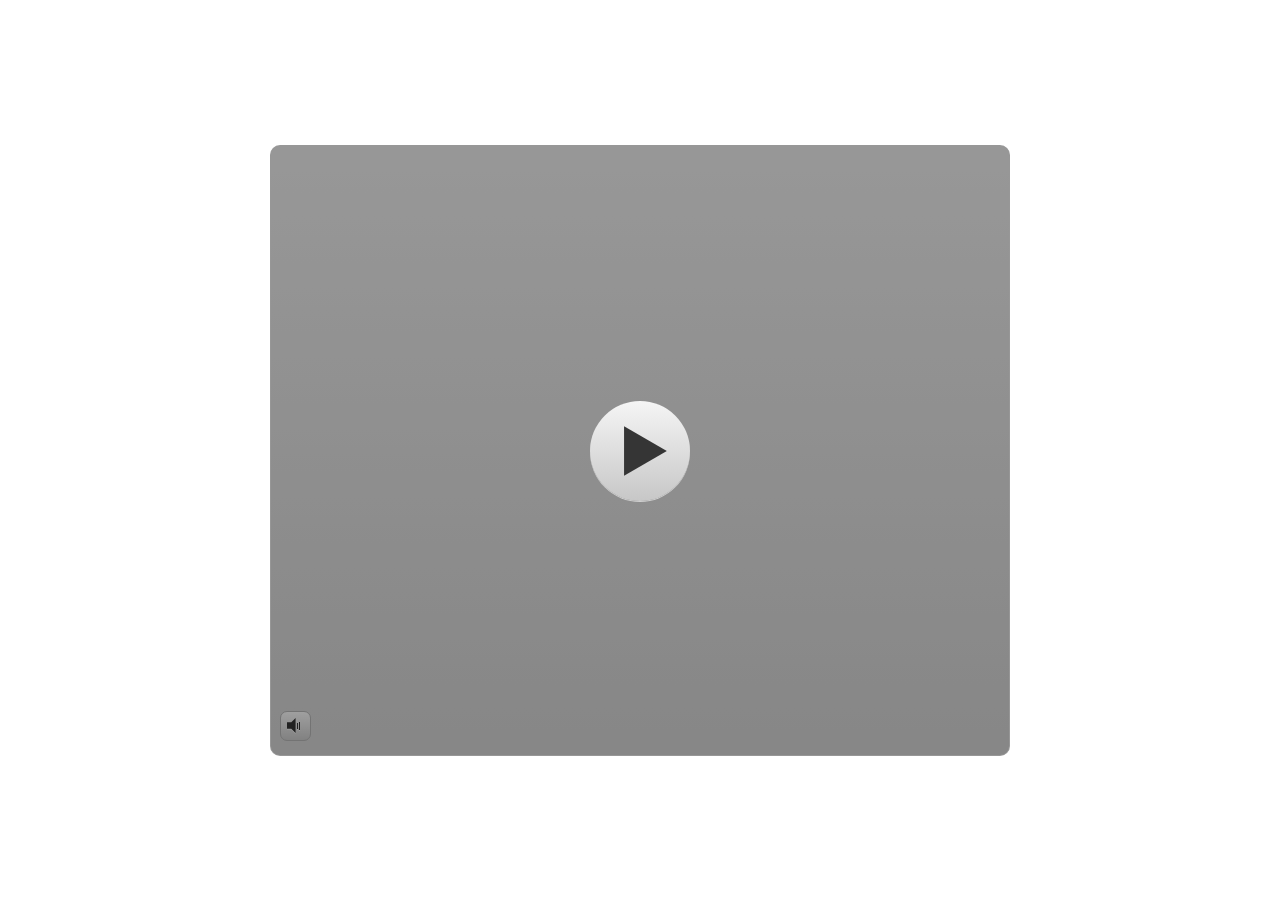
<file: index.html>
﻿<!doctype html>
<html lang="en-US">
<head>
  <meta charset="utf-8">
  <!-- Created using Storyline 360 - http://www.articulate.com  -->
  <!-- version: 3.68.28887.0 -->
  <title>final-2</title>
  <meta http-equiv="x-ua-compatible" content="IE=edge"/>
  <meta name="viewport" content="width=device-width,initial-scale=1,user-scalable=no,shrink-to-fit=no,minimal-ui"/>
  <meta name="apple-mobile-web-app-capable" content="yes"/>
  <style>
    html, body { height: 100%; padding: 0; margin: 0 }
    #app { height: 100%; width: 100%; }
  </style>

  <script>
    window.DS = {};
    window.globals = {
      DATA_PATH_BASE: '',
      HAS_FRAME: true,
      HAS_SLIDE: true,

      lmsPresent: false,
      tinCanPresent: false,
      cmi5Present: false,
      aoSupport: false,
      scale: 'noscale',
      captureRc: false,
      browserSize: 'optimal',
      bgColor: '#FFFFFF',
      features: 'AccessibleVideo,FullScreenToggle,InsertSvgPicture,LayerPresentAsDialog,MultipleQuizTracking,QuestionCorrectVariable,UpdatedThemeEditor',
      themeName: 'classic',
      preloaderColor: '#FFFFFF',
      suppressAnalytics: false,
      productChannel: 'stable',
      publishSource: 'storyline',
      aid: 'auth0|5c3ebf465839c91ac43ea7fc',
      cid: 'ae6302b1-676c-4a1d-bc24-a6441fd998d4',
      playerVersion: '3.68.28887.0',
      publishTimestamp: '2023-03-10T05:16:30.7699110Z',
      maxIosVideoElements: 10,
      connectionSettings: { },

      
      parseParams: function(qs) {
        if (window.globals.parsedParams != null) {
          return window.globals.parsedParams;
        }
        qs = (qs || window.location.search.substr(1)).split('+').join(' ');
        var params = {},
            tokens,
            re = /[?&]?([^=]+)=([^&]*)/g;

        while (tokens = re.exec(qs)) {
          params[decodeURIComponent(tokens[1]).trim()] =
            decodeURIComponent(tokens[2]).trim();
        }
        window.globals.parsedParams = params;
        return params;
      }

    };
  </script>
  <script>
    var isIe11 = ('ActiveXObject' in window || window.MSBlobBuilder != null)
      && window.msCrypto != null && !window.ActiveXObject;
    if (isIe11) {
      window.globals.unsupportedBrowser = true;
      document.write(atob('[base64]'));
    }
  </script>
  
  <script>window.THREE = { };</script>
  
</head>
<body style="background: #FFFFFF" class="cs-HTML theme-classic">
  <!-- 360 -->
  <script>!function(e){var i=/iPhone/i,o=/iPod/i,n=/iPad/i,t=/(?=.*\bAndroid\b)(?=.*\bMobile\b)/i,d=/Android/i,s=/(?=.*\bAndroid\b)(?=.*\bSD4930UR\b)/i,b=/(?=.*\bAndroid\b)(?=.*\b(?:KFOT|KFTT|KFJWI|KFJWA|KFSOWI|KFTHWI|KFTHWA|KFAPWI|KFAPWA|KFARWI|KFASWI|KFSAWI|KFSAWA)\b)/i,r=/IEMobile/i,h=/(?=.*\bWindows\b)(?=.*\bARM\b)/i,a=/BlackBerry/i,l=/BB10/i,p=/Opera Mini/i,f=/(CriOS|Chrome)(?=.*\bMobile\b)/i,u=/(?=.*\bFirefox\b)(?=.*\bMobile\b)/i,c=new RegExp("(?:Nexus 7|BNTV250|Kindle Fire|Silk|GT-P1000)","i"),w=function(e,i){return e.test(i)},A=function(e){var A=e||navigator.userAgent,v=A.split("[FBAN");if(void 0!==v[1]&&(A=v[0]),this.apple={phone:w(i,A),ipod:w(o,A),tablet:!w(i,A)&&w(n,A),device:w(i,A)||w(o,A)||w(n,A)},this.amazon={phone:w(s,A),tablet:!w(s,A)&&w(b,A),device:w(s,A)||w(b,A)},this.android={phone:w(s,A)||w(t,A),tablet:!w(s,A)&&!w(t,A)&&(w(b,A)||w(d,A)),device:w(s,A)||w(b,A)||w(t,A)||w(d,A)},this.windows={phone:w(r,A),tablet:w(h,A),device:w(r,A)||w(h,A)},this.other={blackberry:w(a,A),blackberry10:w(l,A),opera:w(p,A),firefox:w(u,A),chrome:w(f,A),device:w(a,A)||w(l,A)||w(p,A)||w(u,A)||w(f,A)},this.seven_inch=w(c,A),this.any=this.apple.device||this.android.device||this.windows.device||this.other.device||this.seven_inch,this.phone=this.apple.phone||this.android.phone||this.windows.phone,this.tablet=this.apple.tablet||this.android.tablet||this.windows.tablet,"undefined"==typeof window)return this},v=function(){var e=new A;return e.Class=A,e};"undefined"!=typeof module&&module.exports&&"undefined"==typeof window?module.exports=A:"undefined"!=typeof module&&module.exports&&"undefined"!=typeof window?module.exports=v():"function"==typeof define&&define.amd?define("isMobile",[],e.isMobile=v()):e.isMobile=v()}(this);
    window.isMobile.apple.tablet = window.isMobile.apple.tablet ||
      (navigator.platform === 'MacIntel' && navigator.maxTouchPoints > 1);
    window.isMobile.apple.device = window.isMobile.apple.device || window.isMobile.apple.tablet;
    window.isMobile.tablet = window.isMobile.tablet || window.isMobile.apple.tablet;
    window.isMobile.any = window.isMobile.any || window.isMobile.apple.tablet;
  </script>

  <div id="focus-sink" tabindex="-1"></div>

  <div id="preso"></div>
  <script>
    (function() {

      var classTypes = [ 'desktop', 'mobile', 'phone', 'tablet' ];

      var addDeviceClasses = function(prefix, testObj) {
        var curr, i;
        for (i = 0; i < classTypes.length; i++) {
          curr = classTypes[i];
          if (testObj[curr]) {
            document.body.classList.add(prefix + curr);
          }
        }
      };

      var params = window.globals.parseParams(),
          isDevicePreview = params.devicepreview === '1',
          isPhoneOverride = params.deviceType === 'phone' || (isDevicePreview && params.phone == '1'),
          isTabletOverride = (params.deviceType === 'tablet' || isDevicePreview) && !isPhoneOverride,
          isMobileOverride = isPhoneOverride || isTabletOverride;

      var deviceView = {
        desktop: !window.isMobile.any && !isMobileOverride,
        mobile: window.isMobile.any || isMobileOverride,
        phone: isPhoneOverride || (window.isMobile.phone && !isTabletOverride),
        tablet: isTabletOverride || window.isMobile.tablet
      };

      window.globals.deviceView = deviceView;
      window.isMobile.desktop = !window.isMobile.any;
      window.isMobile.mobile = window.isMobile.any;

      addDeviceClasses('view-', deviceView);

    })();
  </script>
  
  <script src='story_content/user.js' type=text/javascript></script>
  <div class="slide-loader"></div>

  <script>
    if (window.globals.deviceView.isMobile) { var doc = document, loader = doc.body.querySelector('.slide-loader'); [ 1, 2, 3 ].forEach(function(n) { var d = doc.createElement('div'); d.style.backgroundColor = window.globals.preloaderColor; d.classList.add('mobile-loader-dot'); d.classList.add('dot' + n); loader.appendChild(d); }); }
  </script>

  <div class="mobile-load-title-overlay" style="display: none">
    <div class="mobile-load-title">final-2</div>
  </div>

  <div class="mobile-chrome-warning"></div>

  
<style>
  .warn-connection-dialog {
    display: none;
    background: transparent;
    pointer-events: none;
    position: fixed;
    left: 0;
    top: 0;
    width: 100%;
    height: 100%;
    z-index: 999;
  }

  .warn-connection-content {
    border-radius: 4px;
    background: white;
    border: 1px solid #E7E7E7;
    color: #333333;
    box-shadow: 0 2px 4px rgba(0, 0, 0, 0.25);
    transition: all 150ms ease-out;
    position: absolute;
    white-space: nowrap;
  }

  .view-phone.is-landscape .warn-connection-content {
    left: 23px;
    bottom: 23px;
  }

  .view-tablet.is-landscape .warn-connection-content {
    left: 50%;
    top: 20px;
    transform: translateX(-50%);
  }

  .is-portrait .warn-connection-content {
    transform: translate(-50%, calc(-100% - 15px));
  }

  .warn-connection-content p {
    display: inline-block;
    margin: 0 8px 0 0;
    line-height: 33px;
    font-size: 11px;
  }

  .warn-connection-content svg {
    position: relative;
    vertical-align: middle;
    margin: 0 2px 2px 8px;
  }

  .view-desktop .warn-connection-content {
    left: 1.5em;
    bottom: 1.5em;
  }

  .view-desktop .warn-connection-content p {
    font-size: 1.1em;
  }

  .is-offline .warn-connection-dialog {
    display: block;
  }

  .is-offline .cs-panel * {
    pointer-events: none !important;
  }

  .is-offline .cs-panel {
    pointer-events: all !important;
  }

  .is-offline #nav-controls * {
    pointer-events: none !important;
  }

  .is-offline #nav-controls {
    pointer-events: all !important;
  }
</style>

<div class="warn-connection-dialog">
  <div class="warn-connection-content">
    <svg width="17" height="15" viewBox="0 0 17 15" xmlns="http://www.w3.org/2000/svg">
      <path fill="#8F0000" stroke="white" d="M16.07,12.98 L15.88,12.23 L9.51,1.21 C8.97,0.26,7.6,0.26,7.06,1.21 L0.69,12.23 C0.15,13.16,0.81,14.36,1.91,14.36 H14.65 C15.47,14.36,16.05,13.7,16.07,12.98 Z"/>
      <path fill="white" stroke="white" d="M8.58,5.5 C8.35,5.28,8.5,5.35,8.21,5.32 C8.09,5.35,7.97,5.49,7.96,5.67 C7.97,5.79,7.98,5.92,7.98,6.04 L7.98,6.04 C7.99,6.17,8,6.31,8.01,6.43 L8.01,6.44 C8.03,6.92,8.06,7.41,8.09,7.9 L8.09,7.9 C8.12,8.39,8.14,8.88,8.17,9.37 C8.17,9.39,8.18,9.42,8.2,9.44 C8.23,9.46,8.25,9.47,8.28,9.47 C8.31,9.47,8.34,9.46,8.35,9.44 C8.37,9.43,8.38,9.4,8.39,9.35 L8.39,9.34 C8.39,9.24,8.4,9.15,8.4,9.05 L8.4,9.05 C8.41,8.96,8.41,8.86,8.42,8.75 C8.43,8.44,8.45,8.12,8.47,7.81 L8.47,7.81 C8.49,7.49,8.51,7.18,8.53,6.87 C8.55,6.46,8.56,6.05,8.59,5.64 L8.6,5.62 C8.6,5.57,8.59,5.53,8.58,5.5 L8.21,5.32 Z"/>
      <circle fill="white" stroke="white" cx="8.3" cy="11.35" r="0.3"/>
    </svg>
    <p>You are offline. Trying to reconnect...</p>
  </div>
</div>

<script>
  (function() {
    window.DS.connection = {
      warningShown: false,
      assets: {},
      loadingAssetGroup: false,
      retryDelay: 500
    };

    // @TODO this is POC code and can be cleaned up a bit more if we move forward
    // with the feature



    // The `window.globals.features` variable must be set in `webpack.dev.config` when testing locally - it is not enough
    // to have it in the data - but it must be set there as well.
    var useConnectionMessages = window.AbortController != null &&
      window.location.protocol != 'file:' &&
      window.globals.features.indexOf('ConnectionMessages') != -1;

    window.DS.connection.useConnectionMessages = useConnectionMessages

    var assetCount = 0;
    var checkLoadedId;
    var connectionSettings = window.globals.connectionSettings;

    if (useConnectionMessages && connectionSettings != null) {
      var contentEl = document.querySelector('.warn-connection-content');
      var messageEl = contentEl.querySelector('p')

      if (connectionSettings.useDarkTheme) {
        contentEl.style.borderColor = '#BABBBA';
        contentEl.style.backgroundColor = '#282828';
        contentEl.style.color = '#FFFFFF';
      }

      if (connectionSettings.message != null) {
        messageEl.textContent = window.decodeURIComponent(connectionSettings.message);
      }
    }

    function checkAssetsReady() {
      for (var i in DS.connection.assets) {
        if (!DS.connection.assets[i].success) {
          return false;
        }
      }
      return true;
    }

    function stopAssetGroup() {
      if (!useConnectionMessages) { return; }

      assetCount = 0;

      DS.connection.oldAssetGroup = DS.connection.assets;
      DS.connection.assets = {};
      DS.connection.loadingAssetGroup = false;
      clearInterval(checkLoadedId);
    }

    function startAssetGroup() {
      if (!useConnectionMessages) { return; }
      var ticks = 0;
      clearInterval(checkLoadedId);
      checkLoadedId = setInterval(function() {
        var loaded = 0;
        if (assetCount === 0 && loaded === 0) {
          clearInterval(checkLoadedId);
          return;
        }

        for (var i in DS.connection.assets) {
          if (DS.connection.assets[i].success) {
            loaded++;
          }
        }

        if (assetCount === loaded && checkAssetsReady()) {
          for (var i in DS.connection.assets) {
            if (DS.connection.assets[i].action) {
              DS.connection.assets[i].action();
            }
          }
          hideWarning();
          stopAssetGroup();
        }
      }, 100)
    }

    function requiredAsset(url, action, retry, type) {
      if (!useConnectionMessages) { return; }
      if (DS.connection.assets[url]) { return; }

      DS.connection.assets[url] = {
        success: false, action: action, retry: retry, type: type
      };
      assetCount = Object.keys(DS.connection.assets).length;
      if (!DS.connection.loadingAssetGroup) {
        startAssetGroup();
      }
      DS.connection.loadingAssetGroup = true;
    }

    function assetLoaded(url) {
      if (!useConnectionMessages) { return; }
      if (DS.connection.assets[url]) {
        DS.connection.assets[url].success = true;
      }
    }

    function assetFailed(url) {
      if (!useConnectionMessages) { return; }
      if (!DS.connection.assets[url]) {
        if (/\.js$/.test(url)) {
          setTimeout(function() {
            if (DS.connection.lastSlideLoaded != null) {
              DS.connection.lastSlideLoaded();
            }
          }, DS.connection.retryDelay);
        }
        return;
      }
      if (!DS.connection.warningShown) { showWarning(); }
      if (DS.connection.assets[url].retry) {
        setTimeout(function() {
          if (!DS.connection.assets[url].success) {
            DS.connection.assets[url].retry()
          }
        }, DS.connection.retryDelay);
      }
    }

    function hideWarning() {
      document.body.classList.remove('is-offline');
      DS.connection.warningShown = false;
    }
    DS.connection.hideWarning = hideWarning

    function showWarning(btn) {
      document.body.classList.add('is-offline')
      DS.connection.warningShown = true;
      updateWarningPosition();
    }

    function updateWarningPosition() {
      if (!DS.connection.warningShown) {
        return;
      }

      var isPortrait = document.body.classList.contains('is-portrait');
      var warningEl = document.querySelector('.warn-connection-content');

      if (isPortrait) {
        var slide = document.querySelector('.primary-slide');
        var slideRect = slide.getBoundingClientRect();

        warningEl.style.top = `${slideRect.top}px`
        warningEl.style.left = `${slideRect.left + slideRect.width / 2}px`
      } else {
        warningEl.style.top = null;
        warningEl.style.left = null;
      }

      window.requestAnimationFrame(updateWarningPosition);
    }

    // these will all be noops if the feature flag isn't set in
    // the data and `window.globals.features`
    DS.connection.requiredAsset = requiredAsset;
    DS.connection.assetLoaded = assetLoaded;
    DS.connection.assetFailed = assetFailed;
    DS.connection.stopAssetGroup = stopAssetGroup;
    DS.connection.startAssetGroup = startAssetGroup;
  })();
</script>


  <script>
    
    if (window.autoSpider && window.vInterfaceObject) {
      document.querySelector('.mobile-load-title-overlay').style.display = 'none';
    }
  </script>

  

  <link rel="stylesheet" href="html5/data/css/output.min.css" data-noprefix/>
</body>
<script src="html5/lib/scripts/bootstrapper.min.js"></script>
</html>
</file>
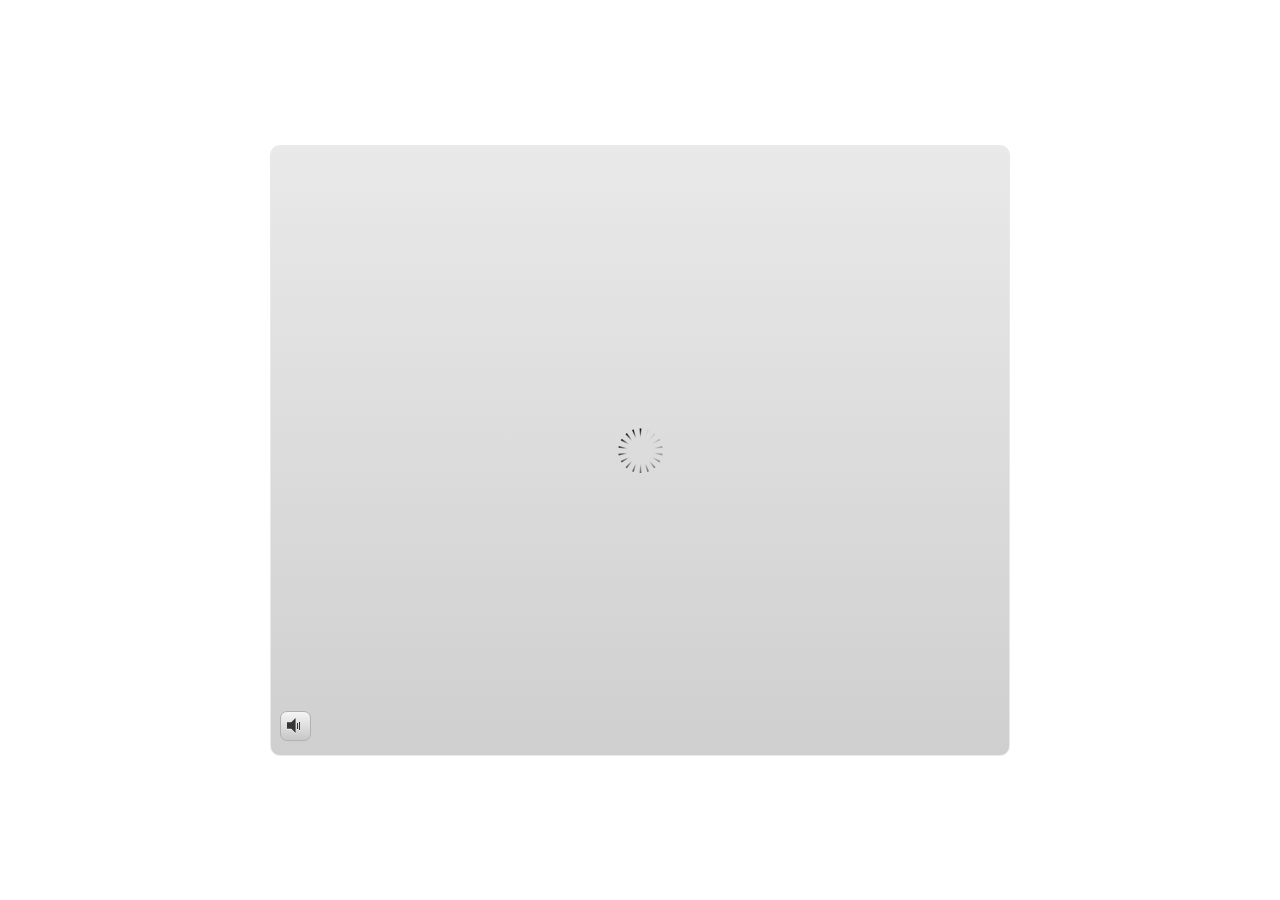
<file: index_lms.html>
<!doctype html>
<html lang="en-US">
<head>
  <meta charset="utf-8">
  <!-- Created using Storyline 360 - http://www.articulate.com  -->
  <!-- version: 3.68.28887.0 -->
  <title>final-2</title>
  <meta http-equiv="x-ua-compatible" content="IE=edge"/>
  <meta name="viewport" content="width=device-width,initial-scale=1,user-scalable=no,shrink-to-fit=no,minimal-ui"/>
  <meta name="apple-mobile-web-app-capable" content="yes"/>
  <style>
    html, body { height: 100%; padding: 0; margin: 0 }
    #app { height: 100%; width: 100%; }
  </style>

  <script>
    window.DS = {};
    window.globals = {
      DATA_PATH_BASE: '',
      HAS_FRAME: true,
      HAS_SLIDE: true,

      lmsPresent: true,
      tinCanPresent: false,
      cmi5Present: false,
      aoSupport: false,
      scale: 'noscale',
      captureRc: false,
      browserSize: 'optimal',
      bgColor: '#FFFFFF',
      features: 'AccessibleVideo,FullScreenToggle,InsertSvgPicture,LayerPresentAsDialog,MultipleQuizTracking,QuestionCorrectVariable,UpdatedThemeEditor',
      themeName: 'classic',
      preloaderColor: '#FFFFFF',
      suppressAnalytics: false,
      productChannel: 'stable',
      publishSource: 'storyline',
      aid: 'auth0|5c3ebf465839c91ac43ea7fc',
      cid: 'ae6302b1-676c-4a1d-bc24-a6441fd998d4',
      playerVersion: '3.68.28887.0',
      publishTimestamp: '2023-03-10T05:16:30.8198006Z',
      maxIosVideoElements: 10,
      connectionSettings: { },

      
      parseParams: function(qs) {
        if (window.globals.parsedParams != null) {
          return window.globals.parsedParams;
        }
        qs = (qs || window.location.search.substr(1)).split('+').join(' ');
        var params = {},
            tokens,
            re = /[?&]?([^=]+)=([^&]*)/g;

        while (tokens = re.exec(qs)) {
          params[decodeURIComponent(tokens[1]).trim()] =
            decodeURIComponent(tokens[2]).trim();
        }
        window.globals.parsedParams = params;
        return params;
      }

    };
  </script>
  <script>
    var isIe11 = ('ActiveXObject' in window || window.MSBlobBuilder != null)
      && window.msCrypto != null && !window.ActiveXObject;
    if (isIe11) {
      window.globals.unsupportedBrowser = true;
      document.write(atob('[base64]'));
    }
  </script>
  <script src="lms/scormdriver.js" charset="utf-8"></script>
  <script>window.THREE = { };</script>
  
</head>
<body style="background: #FFFFFF" class="cs-HTML theme-classic">
  <!-- 360 -->
  <script>!function(e){var i=/iPhone/i,o=/iPod/i,n=/iPad/i,t=/(?=.*\bAndroid\b)(?=.*\bMobile\b)/i,d=/Android/i,s=/(?=.*\bAndroid\b)(?=.*\bSD4930UR\b)/i,b=/(?=.*\bAndroid\b)(?=.*\b(?:KFOT|KFTT|KFJWI|KFJWA|KFSOWI|KFTHWI|KFTHWA|KFAPWI|KFAPWA|KFARWI|KFASWI|KFSAWI|KFSAWA)\b)/i,r=/IEMobile/i,h=/(?=.*\bWindows\b)(?=.*\bARM\b)/i,a=/BlackBerry/i,l=/BB10/i,p=/Opera Mini/i,f=/(CriOS|Chrome)(?=.*\bMobile\b)/i,u=/(?=.*\bFirefox\b)(?=.*\bMobile\b)/i,c=new RegExp("(?:Nexus 7|BNTV250|Kindle Fire|Silk|GT-P1000)","i"),w=function(e,i){return e.test(i)},A=function(e){var A=e||navigator.userAgent,v=A.split("[FBAN");if(void 0!==v[1]&&(A=v[0]),this.apple={phone:w(i,A),ipod:w(o,A),tablet:!w(i,A)&&w(n,A),device:w(i,A)||w(o,A)||w(n,A)},this.amazon={phone:w(s,A),tablet:!w(s,A)&&w(b,A),device:w(s,A)||w(b,A)},this.android={phone:w(s,A)||w(t,A),tablet:!w(s,A)&&!w(t,A)&&(w(b,A)||w(d,A)),device:w(s,A)||w(b,A)||w(t,A)||w(d,A)},this.windows={phone:w(r,A),tablet:w(h,A),device:w(r,A)||w(h,A)},this.other={blackberry:w(a,A),blackberry10:w(l,A),opera:w(p,A),firefox:w(u,A),chrome:w(f,A),device:w(a,A)||w(l,A)||w(p,A)||w(u,A)||w(f,A)},this.seven_inch=w(c,A),this.any=this.apple.device||this.android.device||this.windows.device||this.other.device||this.seven_inch,this.phone=this.apple.phone||this.android.phone||this.windows.phone,this.tablet=this.apple.tablet||this.android.tablet||this.windows.tablet,"undefined"==typeof window)return this},v=function(){var e=new A;return e.Class=A,e};"undefined"!=typeof module&&module.exports&&"undefined"==typeof window?module.exports=A:"undefined"!=typeof module&&module.exports&&"undefined"!=typeof window?module.exports=v():"function"==typeof define&&define.amd?define("isMobile",[],e.isMobile=v()):e.isMobile=v()}(this);
    window.isMobile.apple.tablet = window.isMobile.apple.tablet ||
      (navigator.platform === 'MacIntel' && navigator.maxTouchPoints > 1);
    window.isMobile.apple.device = window.isMobile.apple.device || window.isMobile.apple.tablet;
    window.isMobile.tablet = window.isMobile.tablet || window.isMobile.apple.tablet;
    window.isMobile.any = window.isMobile.any || window.isMobile.apple.tablet;
  </script>

  <div id="focus-sink" tabindex="-1"></div>

  <div id="preso"></div>
  <script>
    (function() {

      var classTypes = [ 'desktop', 'mobile', 'phone', 'tablet' ];

      var addDeviceClasses = function(prefix, testObj) {
        var curr, i;
        for (i = 0; i < classTypes.length; i++) {
          curr = classTypes[i];
          if (testObj[curr]) {
            document.body.classList.add(prefix + curr);
          }
        }
      };

      var params = window.globals.parseParams(),
          isDevicePreview = params.devicepreview === '1',
          isPhoneOverride = params.deviceType === 'phone' || (isDevicePreview && params.phone == '1'),
          isTabletOverride = (params.deviceType === 'tablet' || isDevicePreview) && !isPhoneOverride,
          isMobileOverride = isPhoneOverride || isTabletOverride;

      var deviceView = {
        desktop: !window.isMobile.any && !isMobileOverride,
        mobile: window.isMobile.any || isMobileOverride,
        phone: isPhoneOverride || (window.isMobile.phone && !isTabletOverride),
        tablet: isTabletOverride || window.isMobile.tablet
      };

      window.globals.deviceView = deviceView;
      window.isMobile.desktop = !window.isMobile.any;
      window.isMobile.mobile = window.isMobile.any;

      addDeviceClasses('view-', deviceView);

    })();
  </script>
  
  <script src='story_content/user.js' type=text/javascript></script>
  <div class="slide-loader"></div>

  <script>
    if (window.globals.deviceView.isMobile) { var doc = document, loader = doc.body.querySelector('.slide-loader'); [ 1, 2, 3 ].forEach(function(n) { var d = doc.createElement('div'); d.style.backgroundColor = window.globals.preloaderColor; d.classList.add('mobile-loader-dot'); d.classList.add('dot' + n); loader.appendChild(d); }); }
  </script>

  <div class="mobile-load-title-overlay" style="display: none">
    <div class="mobile-load-title">final-2</div>
  </div>

  <div class="mobile-chrome-warning"></div>

  
<style>
  .warn-connection-dialog {
    display: none;
    background: transparent;
    pointer-events: none;
    position: fixed;
    left: 0;
    top: 0;
    width: 100%;
    height: 100%;
    z-index: 999;
  }

  .warn-connection-content {
    border-radius: 4px;
    background: white;
    border: 1px solid #E7E7E7;
    color: #333333;
    box-shadow: 0 2px 4px rgba(0, 0, 0, 0.25);
    transition: all 150ms ease-out;
    position: absolute;
    white-space: nowrap;
  }

  .view-phone.is-landscape .warn-connection-content {
    left: 23px;
    bottom: 23px;
  }

  .view-tablet.is-landscape .warn-connection-content {
    left: 50%;
    top: 20px;
    transform: translateX(-50%);
  }

  .is-portrait .warn-connection-content {
    transform: translate(-50%, calc(-100% - 15px));
  }

  .warn-connection-content p {
    display: inline-block;
    margin: 0 8px 0 0;
    line-height: 33px;
    font-size: 11px;
  }

  .warn-connection-content svg {
    position: relative;
    vertical-align: middle;
    margin: 0 2px 2px 8px;
  }

  .view-desktop .warn-connection-content {
    left: 1.5em;
    bottom: 1.5em;
  }

  .view-desktop .warn-connection-content p {
    font-size: 1.1em;
  }

  .is-offline .warn-connection-dialog {
    display: block;
  }

  .is-offline .cs-panel * {
    pointer-events: none !important;
  }

  .is-offline .cs-panel {
    pointer-events: all !important;
  }

  .is-offline #nav-controls * {
    pointer-events: none !important;
  }

  .is-offline #nav-controls {
    pointer-events: all !important;
  }
</style>

<div class="warn-connection-dialog">
  <div class="warn-connection-content">
    <svg width="17" height="15" viewBox="0 0 17 15" xmlns="http://www.w3.org/2000/svg">
      <path fill="#8F0000" stroke="white" d="M16.07,12.98 L15.88,12.23 L9.51,1.21 C8.97,0.26,7.6,0.26,7.06,1.21 L0.69,12.23 C0.15,13.16,0.81,14.36,1.91,14.36 H14.65 C15.47,14.36,16.05,13.7,16.07,12.98 Z"/>
      <path fill="white" stroke="white" d="M8.58,5.5 C8.35,5.28,8.5,5.35,8.21,5.32 C8.09,5.35,7.97,5.49,7.96,5.67 C7.97,5.79,7.98,5.92,7.98,6.04 L7.98,6.04 C7.99,6.17,8,6.31,8.01,6.43 L8.01,6.44 C8.03,6.92,8.06,7.41,8.09,7.9 L8.09,7.9 C8.12,8.39,8.14,8.88,8.17,9.37 C8.17,9.39,8.18,9.42,8.2,9.44 C8.23,9.46,8.25,9.47,8.28,9.47 C8.31,9.47,8.34,9.46,8.35,9.44 C8.37,9.43,8.38,9.4,8.39,9.35 L8.39,9.34 C8.39,9.24,8.4,9.15,8.4,9.05 L8.4,9.05 C8.41,8.96,8.41,8.86,8.42,8.75 C8.43,8.44,8.45,8.12,8.47,7.81 L8.47,7.81 C8.49,7.49,8.51,7.18,8.53,6.87 C8.55,6.46,8.56,6.05,8.59,5.64 L8.6,5.62 C8.6,5.57,8.59,5.53,8.58,5.5 L8.21,5.32 Z"/>
      <circle fill="white" stroke="white" cx="8.3" cy="11.35" r="0.3"/>
    </svg>
    <p>You are offline. Trying to reconnect...</p>
  </div>
</div>

<script>
  (function() {
    window.DS.connection = {
      warningShown: false,
      assets: {},
      loadingAssetGroup: false,
      retryDelay: 500
    };

    // @TODO this is POC code and can be cleaned up a bit more if we move forward
    // with the feature



    // The `window.globals.features` variable must be set in `webpack.dev.config` when testing locally - it is not enough
    // to have it in the data - but it must be set there as well.
    var useConnectionMessages = window.AbortController != null &&
      window.location.protocol != 'file:' &&
      window.globals.features.indexOf('ConnectionMessages') != -1;

    window.DS.connection.useConnectionMessages = useConnectionMessages

    var assetCount = 0;
    var checkLoadedId;
    var connectionSettings = window.globals.connectionSettings;

    if (useConnectionMessages && connectionSettings != null) {
      var contentEl = document.querySelector('.warn-connection-content');
      var messageEl = contentEl.querySelector('p')

      if (connectionSettings.useDarkTheme) {
        contentEl.style.borderColor = '#BABBBA';
        contentEl.style.backgroundColor = '#282828';
        contentEl.style.color = '#FFFFFF';
      }

      if (connectionSettings.message != null) {
        messageEl.textContent = window.decodeURIComponent(connectionSettings.message);
      }
    }

    function checkAssetsReady() {
      for (var i in DS.connection.assets) {
        if (!DS.connection.assets[i].success) {
          return false;
        }
      }
      return true;
    }

    function stopAssetGroup() {
      if (!useConnectionMessages) { return; }

      assetCount = 0;

      DS.connection.oldAssetGroup = DS.connection.assets;
      DS.connection.assets = {};
      DS.connection.loadingAssetGroup = false;
      clearInterval(checkLoadedId);
    }

    function startAssetGroup() {
      if (!useConnectionMessages) { return; }
      var ticks = 0;
      clearInterval(checkLoadedId);
      checkLoadedId = setInterval(function() {
        var loaded = 0;
        if (assetCount === 0 && loaded === 0) {
          clearInterval(checkLoadedId);
          return;
        }

        for (var i in DS.connection.assets) {
          if (DS.connection.assets[i].success) {
            loaded++;
          }
        }

        if (assetCount === loaded && checkAssetsReady()) {
          for (var i in DS.connection.assets) {
            if (DS.connection.assets[i].action) {
              DS.connection.assets[i].action();
            }
          }
          hideWarning();
          stopAssetGroup();
        }
      }, 100)
    }

    function requiredAsset(url, action, retry, type) {
      if (!useConnectionMessages) { return; }
      if (DS.connection.assets[url]) { return; }

      DS.connection.assets[url] = {
        success: false, action: action, retry: retry, type: type
      };
      assetCount = Object.keys(DS.connection.assets).length;
      if (!DS.connection.loadingAssetGroup) {
        startAssetGroup();
      }
      DS.connection.loadingAssetGroup = true;
    }

    function assetLoaded(url) {
      if (!useConnectionMessages) { return; }
      if (DS.connection.assets[url]) {
        DS.connection.assets[url].success = true;
      }
    }

    function assetFailed(url) {
      if (!useConnectionMessages) { return; }
      if (!DS.connection.assets[url]) {
        if (/\.js$/.test(url)) {
          setTimeout(function() {
            if (DS.connection.lastSlideLoaded != null) {
              DS.connection.lastSlideLoaded();
            }
          }, DS.connection.retryDelay);
        }
        return;
      }
      if (!DS.connection.warningShown) { showWarning(); }
      if (DS.connection.assets[url].retry) {
        setTimeout(function() {
          if (!DS.connection.assets[url].success) {
            DS.connection.assets[url].retry()
          }
        }, DS.connection.retryDelay);
      }
    }

    function hideWarning() {
      document.body.classList.remove('is-offline');
      DS.connection.warningShown = false;
    }
    DS.connection.hideWarning = hideWarning

    function showWarning(btn) {
      document.body.classList.add('is-offline')
      DS.connection.warningShown = true;
      updateWarningPosition();
    }

    function updateWarningPosition() {
      if (!DS.connection.warningShown) {
        return;
      }

      var isPortrait = document.body.classList.contains('is-portrait');
      var warningEl = document.querySelector('.warn-connection-content');

      if (isPortrait) {
        var slide = document.querySelector('.primary-slide');
        var slideRect = slide.getBoundingClientRect();

        warningEl.style.top = `${slideRect.top}px`
        warningEl.style.left = `${slideRect.left + slideRect.width / 2}px`
      } else {
        warningEl.style.top = null;
        warningEl.style.left = null;
      }

      window.requestAnimationFrame(updateWarningPosition);
    }

    // these will all be noops if the feature flag isn't set in
    // the data and `window.globals.features`
    DS.connection.requiredAsset = requiredAsset;
    DS.connection.assetLoaded = assetLoaded;
    DS.connection.assetFailed = assetFailed;
    DS.connection.stopAssetGroup = stopAssetGroup;
    DS.connection.startAssetGroup = startAssetGroup;
  })();
</script>


  <script>
    
    if (window.autoSpider && window.vInterfaceObject) {
      document.querySelector('.mobile-load-title-overlay').style.display = 'none';
    }
  </script>

  

  <link rel="stylesheet" href="html5/data/css/output.min.css" data-noprefix/>
</body>
<script src="html5/lib/scripts/bootstrapper.min.js"></script>
</html>
</file>
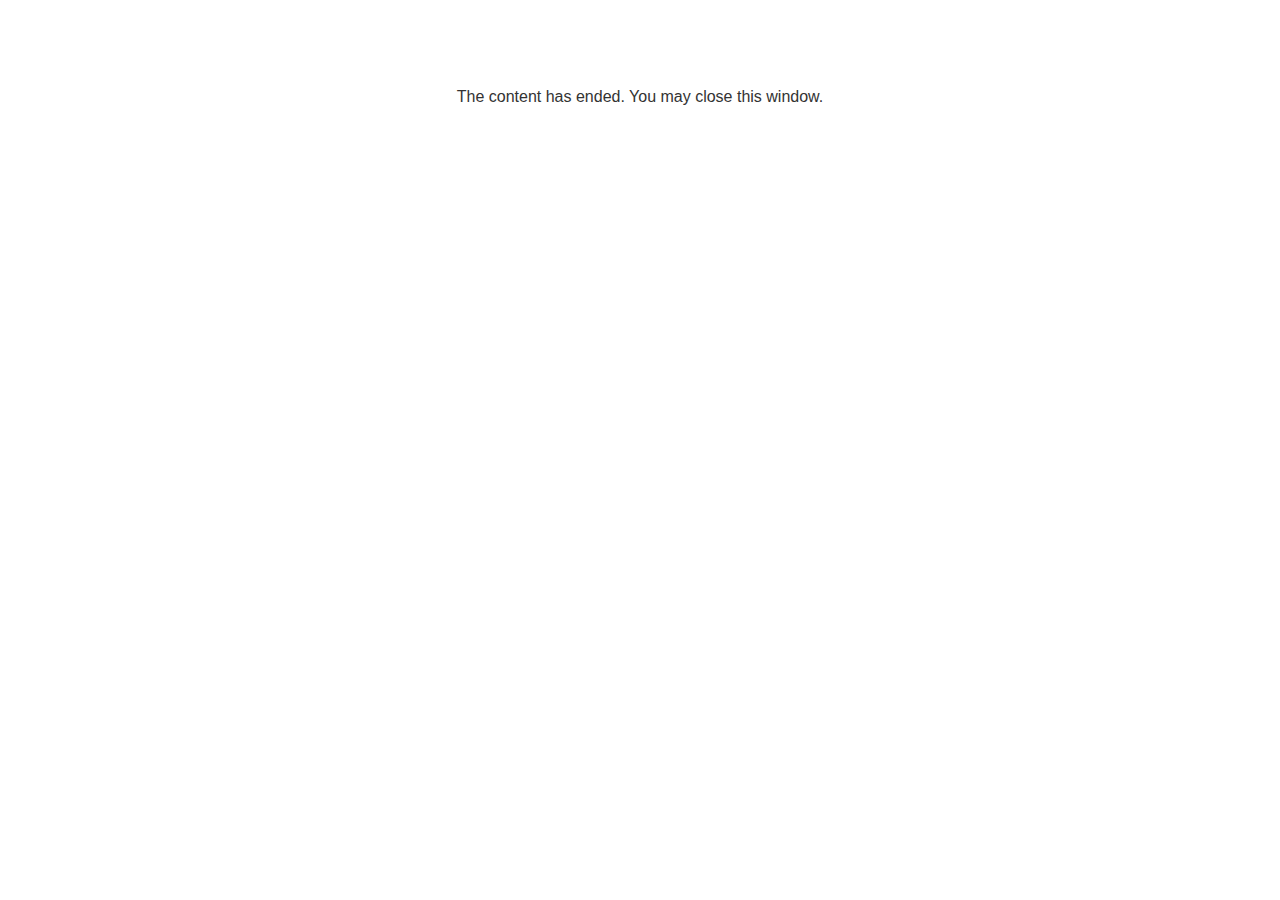
<file: lms/goodbye.html>
<!doctype html>
<html>
<body style="background-color: #ffffff;">

<p role="alert" style="color: #333333;font-family: Open Sans, articulate, tahoma, arial;font-size: medium;text-align: center;">
<br><br><br><br>
The content has ended. You may close this window.
</p>

</body>
</html>
</file>
<file: html5/data/css/output.min.css>
@font-face {
  font-family: 'Open SansBold CharsBold4D438E13';
  src: url('[data-uri]');
  font-style: normal;
  font-weight: normal;
}
@font-face {
  font-family: 'Open Sans Charset1_ 6cdD444CF69';
  src: url('[data-uri]');
  font-style: normal;
  font-weight: normal;
}
@font-face {
  font-family: 'Corbel Charset1_ 6ig8KRB9A18619';
  src: url('[data-uri]');
  font-style: normal;
  font-weight: normal;
}
@font-face {
  font-family: 'CorbelBold Charset1BoldB6E58B35';
  src: url('[data-uri]');
  font-style: normal;
  font-weight: normal;
}
@font-face {
  font-family: 'Corbel Charset0_v5lJRUd053EFDE9';
  src: url('[data-uri]');
  font-style: normal;
  font-weight: normal;
}
@font-face {
  font-family: 'CorbelBold Charset0Bold1F226E29';
  src: url('[data-uri]');
  font-style: normal;
  font-weight: normal;
}
@font-face {
  font-family: 'Open Sans Charset0_v9TY33EDE6F2';
  src: url('[data-uri]');
  font-style: normal;
  font-weight: normal;
}
@font-face {
  font-family: 'Open SansBold CharsBoldE47A47C6';
  src: url('[data-uri]');
  font-style: normal;
  font-weight: normal;
}
.cs-npnxnanbnsnfns00000000101 .cs-infopanel  {
  box-shadow: 0 1px 0 rgba(184, 184, 184, 1);
  background: rgba(255, 255, 255, 1);
}
.cs-npnxnanbnsnfns00000000101 .cs-infopanel .cs-link {
  color: rgba(124, 34, 128, 1);
}
.cs-npnxnanbnsnfns00000000101 .cs-infopanel .cs-link:hover {
  color: rgba(0, 0, 238, 1);
}
.cs-npnxnanbnsnfns00000000101 .cs-infopanel .cs-name {
  color: rgba(68, 68, 68, 1);
}
.cs-npnxnanbnsnfns00000000101 .cs-infopanel .cs-title {
  color: rgba(153, 153, 153, 1);
}
.cs-npnxnanbnsnfns00000000101 .cs-infopanelpopup  {
  box-shadow: 0 1px 0 rgba(184, 184, 184, 1);
  background: linear-gradient(180deg, rgba(233, 233, 233, 1) 0%, rgba(207, 207, 207, 1) 100%);
}
.cs-npnxnanbnsnfns00000000101 .cs-infopanelpopup .cs-link {
  color: rgba(124, 34, 128, 1);
}
.cs-npnxnanbnsnfns00000000101 .cs-infopanelpopup .cs-link:hover {
  color: rgba(0, 0, 238, 1);
}
.cs-npnxnanbnsnfns00000000101 .cs-infopanelpopup .cs-name {
  color: rgba(68, 68, 68, 1);
}
.cs-npnxnanbnsnfns00000000101 .cs-infopanelpopup .cs-bio {
  color: rgba(153, 153, 153, 1);
}
.cs-npnxnanbnsnfns00000000101 .cs-timer  {
  color: rgba(85, 85, 85, 1);
}
.cs-npnxnanbnsnfns00000000101 .cs-duration stop:first-child {
  stop-color: rgba(0, 215, 255, 1);
}
.cs-npnxnanbnsnfns00000000101 .cs-duration stop:last-child {
  stop-color: rgba(0, 171, 255, 1);
}
.cs-npnxnanbnsnfns00000000101 .cs-elapsed stop:first-child {
  stop-color: rgba(254, 227, 71, 1);
}
.cs-npnxnanbnsnfns00000000101 .cs-elapsed stop:last-child {
  stop-color: rgba(252, 204, 42, 1);
}
.cs-npnxnanbnsnfns00000000101 .cs-timer .cs-pie .cs-innerstroke {
  stroke: rgba(199, 199, 199, 1);
}
.cs-npnxnanbnsnfns00000000101 .cs-timer .cs-pie .cs-innerborder {
  stroke: rgba(255, 255, 255, 1);
}
.cs-npnxnanbnsnfns00000000101 .cs-window  {
  box-shadow: 0 8px 5px rgba(0, 0, 0, 0.2);
  border-color: rgba(234, 234, 234, 1);
  background: rgba(243, 243, 243, 1);
  color: rgba(85, 85, 85, 1);
}
.cs-npnxnanbnsnfns00000000101 .cs-window .cs-diva {
  border-color: rgba(247, 247, 247, 1);
}
.cs-npnxnanbnsnfns00000000101 .cs-window .cs-divb {
  border-color: rgba(211, 211, 211, 1);
}
.cs-npnxnanbnsnfns00000000101 .cs-editor .cs-editor-slide {
  color: rgba(85, 85, 85, 1);
}
.cs-npnxnanbnsnfns00000000101 .cs-editor .cs-editor-html {
  color: rgba(68, 68, 68, 1);
}
.cs-npnxnanbnsnfns00000000101 .cs-editor .cs-editor-button {
  text-shadow: 0 1px 0 rgba(240, 240, 240, 1);
  color: rgba(53, 53, 53, 1);
  border-color: rgba(177, 177, 177, 1);
  background: linear-gradient(180deg, rgba(245, 245, 245, 1) 0%, rgba(199, 199, 199, 1) 100%);
}
.cs-npnxnanbnsnfns00000000101 .cs-editor .cs-editor-button:hover {
  background: linear-gradient(180deg, rgba(242, 242, 242, 1) 0%, rgba(175, 175, 175, 1) 100%);
}
.cs-npnxnanbnsnfns00000000101 .cs-editor .cs-editor-button:active {
  background: linear-gradient(180deg, rgba(199, 199, 199, 1) 0%, rgba(244, 244, 244, 1) 100%);
}
.cs-npnxnanbnsnfns00000000101 .cs-listitem  {
  color: rgba(53, 53, 53, 1);
  border-color: rgba(223, 223, 223, 1);
}
.cs-npnxnanbnsnfns00000000101 .cs-listitem.cs-viewed {
  color: rgba(144, 144, 144, 1);
}
.cs-npnxnanbnsnfns00000000101 .cs-listitem.cs-selected {
  color: rgba(53, 53, 53, 1);
  background: rgba(192, 226, 241, 1);
}
.cs-npnxnanbnsnfns00000000101 .cs-listitem.cs-selected:hover {
  background: rgba(192, 226, 241, 1);
}
.cs-npnxnanbnsnfns00000000101 .cs-listitem.cs-selected.hover {
  background: rgba(192, 226, 241, 1);
}
.cs-npnxnanbnsnfns00000000101 .cs-listitem.cs-selected:focus {
  background: rgba(192, 226, 241, 1);
}
.cs-npnxnanbnsnfns00000000101 .cs-listitem .cs-icon-carrot {
  fill: rgba(53, 53, 53, 1);
}
.cs-npnxnanbnsnfns00000000101 .cs-listitem .cs-icon-carrot .cs-shadow {
  fill: rgba(255, 255, 255, 1);
}
.cs-npnxnanbnsnfns00000000101 .cs-listitem:hover {
  background: rgba(230, 230, 230, 1);
}
.cs-npnxnanbnsnfns00000000101 .cs-listitem.hover {
  background: rgba(230, 230, 230, 1);
}
.cs-npnxnanbnsnfns00000000101 .cs-listitem:focus {
  background: rgba(230, 230, 230, 1);
}
.cs-npnxnanbnsnfns00000000101 .cs-glossary  {
  color: rgba(53, 53, 53, 1);
}
.cs-npnxnanbnsnfns00000000101 .cs-glossary .cs-scrolling-panel {
  background: rgba(231, 231, 231, 1);
}
.cs-npnxnanbnsnfns00000000101 .cs-glossary .cs-term.cs-selected .cs-choice-list-trigger {
  color: rgba(53, 53, 53, 1);
  background: rgba(192, 226, 241, 1);
}
.cs-npnxnanbnsnfns00000000101 .cs-glossary .cs-term.cs-selected .cs-choice-list-trigger:focus {
  color: rgba(53, 53, 53, 1);
  background: rgba(192, 226, 241, 1);
}
.cs-npnxnanbnsnfns00000000101 .cs-glossary .cs-term:hover .cs-choice-list-trigger {
  background: rgba(230, 230, 230, 1);
}
.cs-npnxnanbnsnfns00000000101 .cs-glossary .cs-term.hover .cs-choice-list-trigger {
  background: rgba(230, 230, 230, 1);
}
.cs-npnxnanbnsnfns00000000101 .cs-glossary .cs-term .cs-choice-list-trigger:focus {
  background: rgba(230, 230, 230, 1);
}
.cs-npnxnanbnsnfns00000000101 .cs-glossary .cs-diva {
  border-color: rgba(226, 226, 226, 1);
}
.cs-npnxnanbnsnfns00000000101 .cs-glossary .cs-divb {
  border-color: rgba(226, 226, 226, 1);
}
.cs-npnxnanbnsnfns00000000101 .cs-glossary .cs-divc {
  border-color: rgba(250, 250, 250, 1);
}
.cs-npnxnanbnsnfns00000000101 .cs-glossary .cs-heading {
  color: rgba(68, 68, 68, 1);
}
.cs-npnxnanbnsnfns00000000101 .cs-resource .cs-separator {
  border-color: rgba(224, 224, 224, 1);
}
.cs-npnxnanbnsnfns00000000101 .cs-outline  {
  color: rgba(68, 68, 68, 1);
}
.cs-npnxnanbnsnfns00000000101 .cs-outline .cs-diva {
  border-color: rgba(198, 198, 198, 1);
}
.cs-npnxnanbnsnfns00000000101 .cs-outline .cs-divb {
  border-color: rgba(249, 249, 249, 1);
}
.cs-npnxnanbnsnfns00000000101 .cs-outline .cs-divc {
  border-color: rgba(225, 225, 225, 1);
}
.cs-npnxnanbnsnfns00000000101 .cs-outline .cs-search-filter:hover {
  color: rgba(0, 0, 238, 1);
}
.cs-npnxnanbnsnfns00000000101 .cs-outline .cs-search-filter.hover {
  color: rgba(0, 0, 238, 1);
}
.cs-npnxnanbnsnfns00000000101 .cs-transcript  {
  color: rgba(68, 68, 68, 1);
}
.cs-npnxnanbnsnfns00000000101 .cs-transcript .cs-div {
  border-color: rgba(225, 225, 225, 1);
}
.cs-npnxnanbnsnfns00000000101 .cs-tabs:not(.topmenu-item) {
  color: rgba(85, 85, 85, 1);
}
.cs-npnxnanbnsnfns00000000101 .cs-tabs .cs-inner-button:not(.topmenu-item) {
  text-shadow: 0 1px 0 rgba(240, 240, 240, 1);
}
.cs-npnxnanbnsnfns00000000101 .cs-tabs:hover:not(.topmenu-item) {
  color: rgba(51, 51, 51, 1);
}
.cs-npnxnanbnsnfns00000000101 .cs-tabs.cs-selected {
  background: rgba(243, 243, 243, 1);
  color: rgba(51, 51, 51, 1);
}
.cs-npnxnanbnsnfns00000000101 .cs-seekcontrol  {
  background: linear-gradient(180deg, rgba(245, 245, 245, 1) 0%, rgba(199, 199, 199, 1) 100%);
  border-color: rgba(177, 177, 177, 1);
}
.cs-npnxnanbnsnfns00000000101 .cs-seekcontrol .cs-button:hover .cs-icon {
  fill: rgba(85, 85, 85, 1);
}
.cs-npnxnanbnsnfns00000000101 .cs-seekcontrol .cs-button.hover .cs-icon {
  fill: rgba(85, 85, 85, 1);
}
.cs-npnxnanbnsnfns00000000101 .cs-seekcontrol .cs-button .cs-icon-shadow {
  fill: rgba(240, 240, 240, 1);
}
.cs-npnxnanbnsnfns00000000101 .cs-seekcontrol .cs-button .cs-icon {
  fill: rgba(45, 45, 45, 1);
}
.cs-npnxnanbnsnfns00000000101 .cs-seekcontrol .cs-seek .cs-fill {
  background: rgba(255, 255, 255, 1);
}
.cs-npnxnanbnsnfns00000000101 .cs-seekcontrol .cs-seek {
  background: rgba(231, 231, 231, 1);
  border-color: rgba(184, 184, 184, 1);
}
.cs-npnxnanbnsnfns00000000101 .cs-searchinput .cs-input {
  color: rgba(138, 138, 138, 1);
  border-color: rgba(173, 173, 173, 1);
  background: rgba(223, 223, 223, 1);
}
.cs-npnxnanbnsnfns00000000101 .cs-searchinput .cs-input:focus {
  color: rgba(51, 51, 51, 1);
  background: rgba(250, 250, 250, 1);
}
.cs-npnxnanbnsnfns00000000101 .cs-searchinput .cs-input:hover {
  box-shadow: inset 0 0 1px 0 rgba(107, 248, 255, 1);
}
.cs-npnxnanbnsnfns00000000101 .cs-searchinput .cs-input.hover {
  box-shadow: inset 0 0 1px 0 rgba(107, 248, 255, 1);
}
.cs-npnxnanbnsnfns00000000101 .cs-searchinput .cs-button .cs-icon {
  fill: rgba(138, 138, 138, 1);
}
.cs-npnxnanbnsnfns00000000101 .cs-searchinput .cs-button:hover {
  fill: linear-gradient(180deg, rgba(245, 245, 245, 1) 0%, rgba(199, 199, 199, 1) 100%);
}
.cs-npnxnanbnsnfns00000000101 .cs-searchinput .cs-button.hover {
  fill: linear-gradient(180deg, rgba(245, 245, 245, 1) 0%, rgba(199, 199, 199, 1) 100%);
}
.cs-npnxnanbnsnfns00000000101 .cs-menu  {
  box-shadow: 0 1px 0 rgba(184, 184, 184, 1);
  background: rgba(243, 243, 243, 1);
}
.cs-npnxnanbnsnfns00000000101 .cs-topmenu-item.active .cs-tab {
  background: rgba(243, 243, 243, 1);
}
.cs-npnxnanbnsnfns00000000101 .cs-logo  {
  box-shadow: 0 1px 0 rgba(184, 184, 184, 1);
  background: rgba(255, 255, 255, 1);
}
.cs-npnxnanbnsnfns00000000101 .cs-checkbox  {
  color: rgba(68, 68, 68, 1);
}
.cs-npnxnanbnsnfns00000000101 .cs-checkbox:hover {
  border-color: rgba(107, 248, 255, 1);
}
.cs-npnxnanbnsnfns00000000101 .cs-checkbox.hover {
  border-color: rgba(107, 248, 255, 1);
}
.cs-npnxnanbnsnfns00000000101 .cs-checkbox .cs-box {
  color: rgba(255, 255, 255, 1);
  border-color: rgba(184, 184, 184, 1);
}
.cs-npnxnanbnsnfns00000000101 .cs-checkbox .cs-box:checked::after {
  color: rgba(51, 204, 0, 1);
}
.cs-npnxnanbnsnfns00000000101 .cs-checkbox .cs-box.checked.after {
  color: rgba(51, 204, 0, 1);
}
.cs-npnxnanbnsnfns00000000101 .cs-button  {
  text-shadow: 0 1px 0 rgba(240, 240, 240, 1);
  color: rgba(53, 53, 53, 1);
  border-color: rgba(177, 177, 177, 1);
  background: linear-gradient(180deg, rgba(245, 245, 245, 1) 0%, rgba(199, 199, 199, 1) 100%);
  box-shadow: 0 1px 0 rgba(207, 207, 207, 1);
}
.cs-npnxnanbnsnfns00000000101 .cs-button .cs-icon {
  fill: rgba(53, 53, 53, 1);
}
.cs-npnxnanbnsnfns00000000101 .cs-button .cs-icon-shadow {
  fill: rgba(240, 240, 240, 1);
}
.cs-npnxnanbnsnfns00000000101 .cs-button:hover {
  background: linear-gradient(180deg, rgba(242, 242, 242, 1) 0%, rgba(175, 175, 175, 1) 100%);
}
.cs-npnxnanbnsnfns00000000101 .cs-button.hover {
  background: linear-gradient(180deg, rgba(242, 242, 242, 1) 0%, rgba(175, 175, 175, 1) 100%);
}
.cs-npnxnanbnsnfns00000000101 .cs-button:active {
  background: linear-gradient(180deg, rgba(199, 199, 199, 1) 0%, rgba(244, 244, 244, 1) 100%);
}
.cs-npnxnanbnsnfns00000000101 .cs-button.cs-disabled:hover {
  background: linear-gradient(180deg, rgba(245, 245, 245, 1) 0%, rgba(199, 199, 199, 1) 100%);
}
.cs-npnxnanbnsnfns00000000101 .cs-button.cs-disabled.hover {
  background: linear-gradient(180deg, rgba(245, 245, 245, 1) 0%, rgba(199, 199, 199, 1) 100%);
}
.cs-npnxnanbnsnfns00000000101 .cs-button.cs-disabled:active {
  background: linear-gradient(180deg, rgba(245, 245, 245, 1) 0%, rgba(199, 199, 199, 1) 100%);
}
.cs-npnxnanbnsnfns00000000101 .cs-button.cs-volume:hover {
  background: linear-gradient(180deg, rgba(245, 245, 245, 1) 0%, rgba(199, 199, 199, 1) 100%);
}
.cs-npnxnanbnsnfns00000000101 .cs-button.cs-volume.hover {
  background: linear-gradient(180deg, rgba(245, 245, 245, 1) 0%, rgba(199, 199, 199, 1) 100%);
}
.cs-npnxnanbnsnfns00000000101 .cs-button.cs-volume:active {
  background: linear-gradient(180deg, rgba(245, 245, 245, 1) 0%, rgba(199, 199, 199, 1) 100%);
}
.cs-npnxnanbnsnfns00000000101.cs-base  {
  color: rgba(85, 85, 85, 1);
  border-color: rgba(233, 233, 233, 1);
  background: linear-gradient(180deg, rgba(233, 233, 233, 1) 0%, rgba(207, 207, 207, 1) 100%);
}
.cs-npnxnanbnsnfns00000000101.cs-base .cs-separator .cs-diva {
  background: rgba(211, 211, 211, 1);
}
.cs-npnxnanbnsnfns00000000101.cs-base .cs-separator .cs-divb {
  background: rgba(247, 247, 247, 1);
}
.cs-npnxnanbnsnfns00000000101.cs-base .cs-topmenu-item.active .cs-tab {
  border-color: rgba(211, 211, 211, 1);
}
.cs-npnxnanbnsnfns00000000101.cs-base .cs-topmenu-item.active .cs-panel {
  border-color: rgba(211, 211, 211, 1);
}
.cs-npnxnanbnsnfns00000000101.cs-base .cs-left {
  background: linear-gradient(180deg, rgba(219, 219, 219, 1) 0%, rgba(195, 195, 195, 1) 100%);
}
.cs-npnxnanbnsnfns00000000101.cs-base .cs-area-primary .cs-slide-container {
  background: linear-gradient(180deg, rgba(233, 233, 233, 1) 0%, rgba(207, 207, 207, 1) 100%);
}
.cs-npnxnanbnsnfns00000000101 .cs-volume::-moz-range-thumb {
  border-color: rgba(165, 165, 165, 1);
  box-shadow: inset 0 0 1px 0 rgba(212, 212, 212, 1);
  background: rgba(200, 200, 200, 1);
}
.cs-npnxnanbnsnfns00000000101 .cs-volume::-ms-thumb {
  border-color: rgba(165, 165, 165, 1);
  box-shadow: inset 0 0 1px 0 rgba(212, 212, 212, 1);
  background: rgba(200, 200, 200, 1);
}
.cs-npnxnanbnsnfns00000000101 .cs-volume::-webkit-slider-thumb {
  border-color: rgba(165, 165, 165, 1);
  box-shadow: inset 0 0 1px 0 rgba(212, 212, 212, 1);
  background: rgba(200, 200, 200, 1);
}
.cs-npnxnanbnsnfns00000000101 .cs-volume::-moz-range-track {
  border-color: rgba(242, 242, 242, 1);
  background: linear-gradient(180deg, rgba(188, 188, 188, 1) 0%, rgba(188, 188, 188, 1) 50.196%, rgba(195, 195, 195, 1) 100%);
}
.cs-npnxnanbnsnfns00000000101 .cs-volume::-ms-track {
  border-color: rgba(242, 242, 242, 1);
  background: linear-gradient(180deg, rgba(188, 188, 188, 1) 0%, rgba(188, 188, 188, 1) 50.196%, rgba(195, 195, 195, 1) 100%);
}
.cs-npnxnanbnsnfns00000000101 .cs-volume::-webkit-slider-runnable-track {
  border-color: rgba(242, 242, 242, 1);
  background: linear-gradient(180deg, rgba(188, 188, 188, 1) 0%, rgba(188, 188, 188, 1) 50.196%, rgba(195, 195, 195, 1) 100%);
}
body.show-focus .tab-focus-box {
  border-color: rgba(255, 255, 0, 1);
}
.skipnav {
  border-color: rgba(255, 255, 0, 1);
}
.fn-npnxnanbsnfns00000000101 {
  font-family: 'Open SansD6FFC9F9';
  -webkit-font-variant-ligatures: no-common-ligatures;
  font-variant-ligatures: no-common-ligatures;
}
.fn-pxabnsnfns00000000101 {
  font-family: 'Open SansD6FFC9F9';
  -webkit-font-variant-ligatures: no-common-ligatures;
  font-variant-ligatures: no-common-ligatures;
}
.fn-npxnabnsnfns00000000101 {
  font-family: 'Open SansD6FFC9F9';
  -webkit-font-variant-ligatures: no-common-ligatures;
  font-variant-ligatures: no-common-ligatures;
}
.fn-npnxnanbnsnfns00000000101 {
  font-family: 'Open SansD6FFC9F9';
  -webkit-font-variant-ligatures: no-common-ligatures;
  font-variant-ligatures: no-common-ligatures;
}
.fn-pxabnsnfns00000000100 {
  font-family: 'Open SansD6FFC9F9';
  -webkit-font-variant-ligatures: no-common-ligatures;
  font-variant-ligatures: no-common-ligatures;
}
@font-face {
  font-family: 'Open SansD6FFC9F9';
  src: url('[data-uri]');
  font-style: normal;
  font-weight: bold;
}
@font-face {
  font-family: 'Open SansD6FFC9F9';
  src: url('[data-uri]');
  font-style: normal;
  font-weight: normal;
}
.cs-InvalidPromptSlide .cs-6MVioHWa6YT-InvalidPromptSlide-btn0 {
  color: rgba(53, 53, 53, 1);
  border-color: rgba(177, 177, 177, 1);
  background: linear-gradient(180deg, rgba(245, 245, 245, 1) 0%, rgba(199, 199, 199, 1) 100%);
  text-shadow: 0 1px 0 rgba(240, 240, 240, 1);
}
.cs-InvalidPromptSlide .cs-6MVioHWa6YT-InvalidPromptSlide-btn0 .cs-html {
  color: rgba(68, 68, 68, 1);
}
.cs-InvalidPromptSlide .cs-6MVioHWa6YT-InvalidPromptSlide-btn0 .cs-slide {
  border-color: rgba(85, 85, 85, 1);
}
.cs-InvalidPromptSlide .cs-6MVioHWa6YT-InvalidPromptSlide-btn0:hover {
  background: linear-gradient(180deg, rgba(242, 242, 242, 1) 0%, rgba(175, 175, 175, 1) 100%);
}
.cs-InvalidPromptSlide .cs-6MVioHWa6YT-InvalidPromptSlide-btn0:active {
  background: linear-gradient(180deg, rgba(199, 199, 199, 1) 0%, rgba(244, 244, 244, 1) 100%);
}
.cs-PrintPromptSlide .cs-6MVioHWa6YT-PrintPromptSlide-btn0 {
  color: rgba(53, 53, 53, 1);
  border-color: rgba(177, 177, 177, 1);
  background: linear-gradient(180deg, rgba(245, 245, 245, 1) 0%, rgba(199, 199, 199, 1) 100%);
  text-shadow: 0 1px 0 rgba(240, 240, 240, 1);
}
.cs-PrintPromptSlide .cs-6MVioHWa6YT-PrintPromptSlide-btn0 .cs-html {
  color: rgba(68, 68, 68, 1);
}
.cs-PrintPromptSlide .cs-6MVioHWa6YT-PrintPromptSlide-btn0 .cs-slide {
  border-color: rgba(85, 85, 85, 1);
}
.cs-PrintPromptSlide .cs-6MVioHWa6YT-PrintPromptSlide-btn0:hover {
  background: linear-gradient(180deg, rgba(242, 242, 242, 1) 0%, rgba(175, 175, 175, 1) 100%);
}
.cs-PrintPromptSlide .cs-6MVioHWa6YT-PrintPromptSlide-btn0:active {
  background: linear-gradient(180deg, rgba(199, 199, 199, 1) 0%, rgba(244, 244, 244, 1) 100%);
}
.cs-ScrollPromptSlide .cs-6MVioHWa6YT-ScrollPromptSlide-btn0 {
  color: rgba(53, 53, 53, 1);
  border-color: rgba(177, 177, 177, 1);
  background: linear-gradient(180deg, rgba(245, 245, 245, 1) 0%, rgba(199, 199, 199, 1) 100%);
  text-shadow: 0 1px 0 rgba(240, 240, 240, 1);
}
.cs-ScrollPromptSlide .cs-6MVioHWa6YT-ScrollPromptSlide-btn0 .cs-html {
  color: rgba(68, 68, 68, 1);
}
.cs-ScrollPromptSlide .cs-6MVioHWa6YT-ScrollPromptSlide-btn0 .cs-slide {
  border-color: rgba(85, 85, 85, 1);
}
.cs-ScrollPromptSlide .cs-6MVioHWa6YT-ScrollPromptSlide-btn0:hover {
  background: linear-gradient(180deg, rgba(242, 242, 242, 1) 0%, rgba(175, 175, 175, 1) 100%);
}
.cs-ScrollPromptSlide .cs-6MVioHWa6YT-ScrollPromptSlide-btn0:active {
  background: linear-gradient(180deg, rgba(199, 199, 199, 1) 0%, rgba(244, 244, 244, 1) 100%);
}
.cs-ResumePromptSlide .cs-6MVioHWa6YT-ResumePromptSlide-btn0 {
  color: rgba(53, 53, 53, 1);
  border-color: rgba(177, 177, 177, 1);
  background: linear-gradient(180deg, rgba(245, 245, 245, 1) 0%, rgba(199, 199, 199, 1) 100%);
  text-shadow: 0 1px 0 rgba(240, 240, 240, 1);
}
.cs-ResumePromptSlide .cs-6MVioHWa6YT-ResumePromptSlide-btn0 .cs-html {
  color: rgba(68, 68, 68, 1);
}
.cs-ResumePromptSlide .cs-6MVioHWa6YT-ResumePromptSlide-btn0 .cs-slide {
  border-color: rgba(85, 85, 85, 1);
}
.cs-ResumePromptSlide .cs-6MVioHWa6YT-ResumePromptSlide-btn0:hover {
  background: linear-gradient(180deg, rgba(242, 242, 242, 1) 0%, rgba(175, 175, 175, 1) 100%);
}
.cs-ResumePromptSlide .cs-6MVioHWa6YT-ResumePromptSlide-btn0:active {
  background: linear-gradient(180deg, rgba(199, 199, 199, 1) 0%, rgba(244, 244, 244, 1) 100%);
}
.cs-ResumePromptSlide .cs-6MVioHWa6YT-ResumePromptSlide-btn1 {
  color: rgba(53, 53, 53, 1);
  border-color: rgba(177, 177, 177, 1);
  background: linear-gradient(180deg, rgba(245, 245, 245, 1) 0%, rgba(199, 199, 199, 1) 100%);
  text-shadow: 0 1px 0 rgba(240, 240, 240, 1);
}
.cs-ResumePromptSlide .cs-6MVioHWa6YT-ResumePromptSlide-btn1 .cs-html {
  color: rgba(68, 68, 68, 1);
}
.cs-ResumePromptSlide .cs-6MVioHWa6YT-ResumePromptSlide-btn1 .cs-slide {
  border-color: rgba(85, 85, 85, 1);
}
.cs-ResumePromptSlide .cs-6MVioHWa6YT-ResumePromptSlide-btn1:hover {
  background: linear-gradient(180deg, rgba(242, 242, 242, 1) 0%, rgba(175, 175, 175, 1) 100%);
}
.cs-ResumePromptSlide .cs-6MVioHWa6YT-ResumePromptSlide-btn1:active {
  background: linear-gradient(180deg, rgba(199, 199, 199, 1) 0%, rgba(244, 244, 244, 1) 100%);
}
.cs-ExternalInterfaceErrorSlide .cs-buttonOK {
  color: rgba(53, 53, 53, 1);
  border-color: rgba(177, 177, 177, 1);
  background: linear-gradient(180deg, rgba(245, 245, 245, 1) 0%, rgba(199, 199, 199, 1) 100%);
  text-shadow: 0 1px 0 rgba(240, 240, 240, 1);
}
.cs-ExternalInterfaceErrorSlide .cs-buttonOK .cs-html {
  color: rgba(68, 68, 68, 1);
}
.cs-ExternalInterfaceErrorSlide .cs-buttonOK .cs-slide {
  border-color: rgba(85, 85, 85, 1);
}
.cs-ExternalInterfaceErrorSlide .cs-buttonOK:hover {
  background: linear-gradient(180deg, rgba(242, 242, 242, 1) 0%, rgba(175, 175, 175, 1) 100%);
}
.cs-ExternalInterfaceErrorSlide .cs-buttonOK:active {
  background: linear-gradient(180deg, rgba(199, 199, 199, 1) 0%, rgba(244, 244, 244, 1) 100%);
}
</file>
